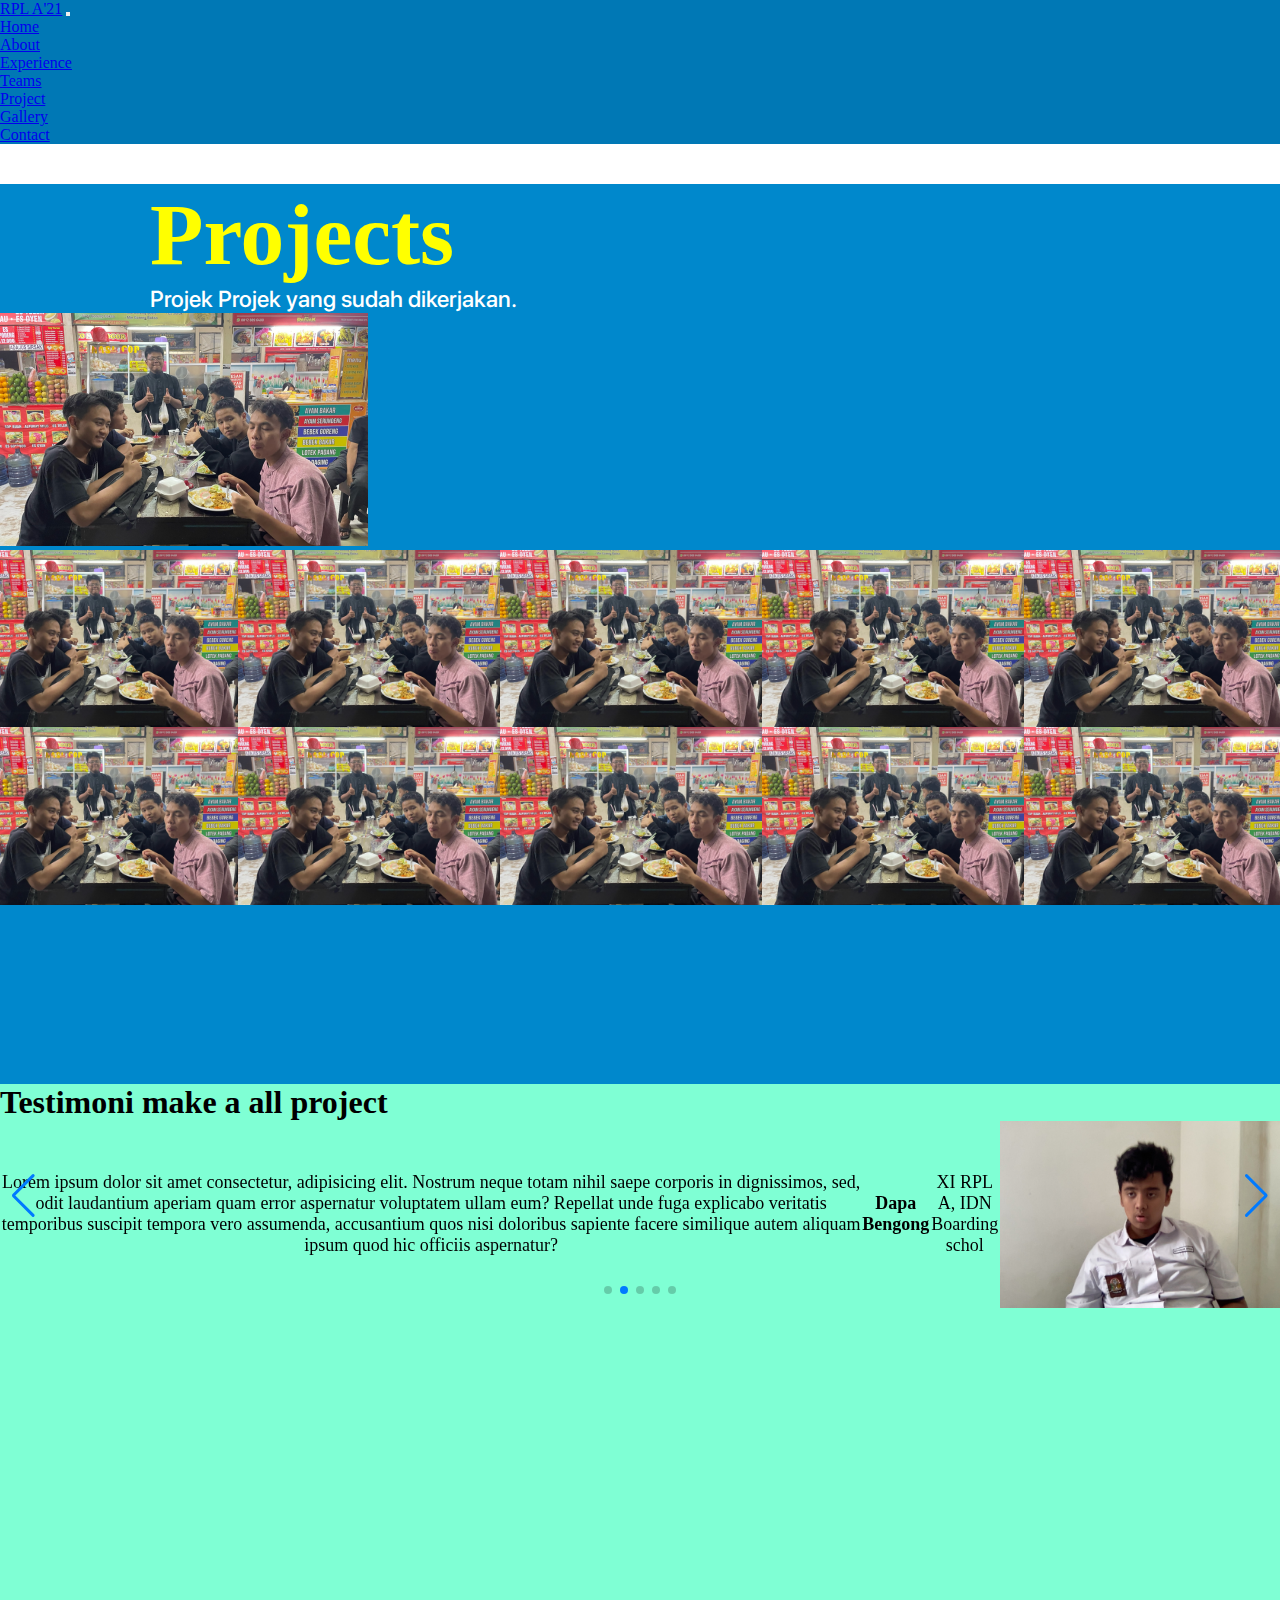
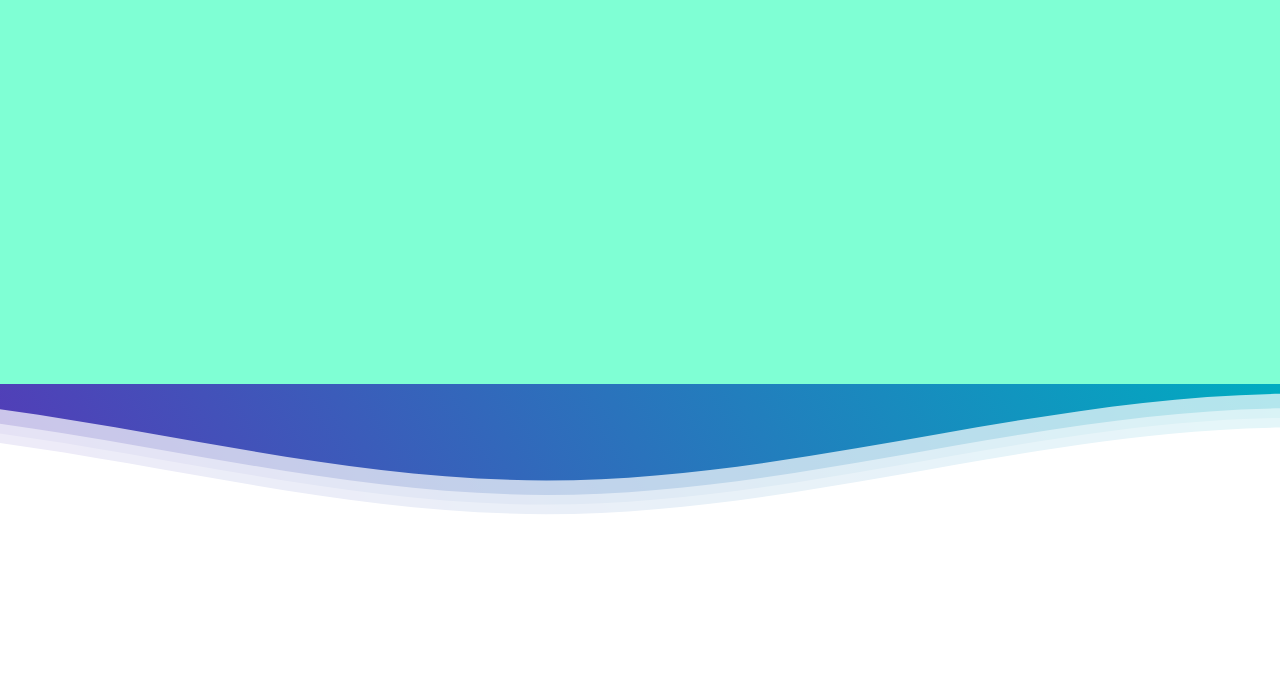
<file: index.html>
<!DOCTYPE html>
<!-- Created By CodingNepal - www.codingnepalweb.com -->
<html lang="en">

<head>
    <meta charset="UTF-8">
    <meta http-equiv="X-UA-Compatible" content="IE=edge">
    <meta name="viewport" content="width=device-width, initial-scale=1.0">
    <title>Responsive Card Slider</title>

    <!-- Swiper CSS -->

    <link href="https://cdn.jsdelivr.net/npm/bootstrap@5.2.3/dist/css/bootstrap.min.css" rel="stylesheet"
        integrity="sha384-rbsA2VBKQhggwzxH7pPCaAqO46MgnOM80zW1RWuH61DGLwZJEdK2Kadq2F9CUG65" crossorigin="anonymous">
    <script src="https://cdn.jsdelivr.net/npm/bootstrap@5.2.3/dist/js/bootstrap.bundle.min.js">
    </script>

    <link rel="stylesheet" href="assets/css/style.css">
    <link rel="stylesheet" href="https://cdn.jsdelivr.net/npm/swiper@8/swiper-bundle.min.css" />

</head>

<body>
    <nav class="navbar navbar-expand-lg bg-info navbar-dark bg-opacity-35 ">
        <div class="container">
            <a class="navbar-brand" href="#">RPL A'21</a>
            <button class="navbar-toggler" type="button" data-bs-toggle="collapse"
                data-bs-target="#navbarSupportedContent" aria-controls="navbarSupportedContent" aria-expanded="false"
                aria-label="Toggle navigation">
                <span class="navbar-toggler-icon"></span>
            </button>
            <div class="collapse navbar-collapse" id="navbarSupportedContent">
                <ul class="navbar-nav me-auto mb-2 mb-lg-0">
                    <li class="nav-item">
                        <a class="nav-link" href="#">Home</a>
                    </li>
                    <li class="nav-item">
                        <a class="nav-link" href="#">About</a>
                    </li>
                    <li class="nav-item">
                        <a class="nav-link" href="#">Experience</a>
                    </li>
                    <li class="nav-item">
                        <a class="nav-link" href="#">Teams</a>
                    </li>
                    <li>
                        <a class="nav-link active" href="#" aria-current="page">Project</a>
                    </li>
                    <li class="nav-item">
                        <a class="nav-link" href="#">Gallery</a>
                    </li>
                    <li class="nav-item">
                        <a class="nav-link" href="#">Contact</a>
                    </li>
                </ul>
                <div class="theme-icon">
                    <ion-icon name="sunny-outline" class="theme-switcher"></ion-icon>
                </div>
            </div>
        </div>
    </nav>
    <section class="p-1">
        <div class="row">
            <div class="col-lg-5 title">
                <h3 class="text-title">Projects</h3>
                <p>Projek Projek yang sudah dikerjakan.
                </p>
            </div>
            <div class="col-lg-5 d-flex justify-content-end p-5 ">
                <img src="/assets/image/img-project.png" class="img-fluid i ht" alt="">
            </div>
        </div>
        <!-- Swiper -->
        <div class="column mt-5">
            <div class="swiper mySwiper">
                <div class="swiper-wrapper">
                    <div class="swiper-slide">
                        <img src="/assets/image/img-project.png" alt="">
                        <div class="text-image">
                            <h4>Do'a dan Dzikir App</h4>
                            <p>Kotlin</p>
                        </div>
                    </div>
                    <div class="swiper-slide">
                        <img src="/assets/image/img-project.png" alt="">
                        <div class="text-image">
                            <h4>Weather App</h4>
                            <p>Kotlin</p>
                        </div>
                    </div>
                    <div class="swiper-slide">
                        <img src="/assets/image/img-project.png" alt="">
                        <div class="text-image">
                            <h4>Notes App</h4>
                            <p>Kotlin</p>
                        </div>
                    </div>
                    <div class="swiper-slide">
                        <img src="/assets/image/img-project.png" alt="">
                        <div class="text-image">
                            <h4>News App</h4>
                            <p>Kotlin</p>
                        </div>
                    </div>
                    <div class="swiper-slide">
                        <img src="/assets/image/img-project.png" alt="">
                        <div class="text-image">
                            <h4>Reciepe App</h4>
                            <p>Kotlin</p>
                        </div>
                    </div>
                    <div class="swiper-slide">
                        <img src="/assets/image/img-project.png" alt="">
                        <div class="text-image">
                            <h4>Smart Alarm</h4>
                            <p>Kotlin</p>
                        </div>
                    </div>
                    <div class="swiper-slide">
                        <img src="/assets/image/img-project.png" alt="">
                        <div class="text-image">
                            <h4>Kisah Nabi App</h4>
                            <p>Kotlin</p>
                        </div>
                    </div>
                    <div class="swiper-slide">
                        <img src="/assets/image/img-project.png" alt="">
                        <div class="text-image">
                            <h4>Github User</h4>
                            <p>Kotlin</p>
                        </div>
                    </div>
                    <div class="swiper-slide">
                        <img src="/assets/image/img-project.png" alt="">
                        <div class="text-image">
                            <h4>Recipe App</h4>
                            <p>Kotlin</p>
                        </div>
                    </div>
                    <div class="swiper-slide">
                        <img src="/assets/image/img-project.png" alt="">
                        <div class="text-image">
                            <h4>Sholat Kuy</h4>
                            <p>Kotlin</p>
                        </div>
                    </div>
                    <div class="swiper-slide">
                        <img src="/assets/image/img-project.png" alt="">
                        <div class="text-image">
                            <h4>PicBundels</h4>
                            <p>Kotlin</p>
                        </div>
                    </div>
                    <div class="swiper-slide">
                        <img src="/assets/image/img-project.png" alt="">
                        <div class="text-image">
                            <h4>Spo Ngaji</h4>
                            <p>Kotlin</p>
                        </div>
                    </div>
                    <div class="swiper-slide">
                        <img src="/assets/image/img-project.png" alt="">
                        <div class="text-image">
                            <h4>Silaris</h4>
                            <p>Kotlin</p>
                        </div>
                    </div>
                    <div class="swiper-slide">
                        <img src="/assets/image/img-project.png" alt="">
                        <div class="text-image">
                            <h4>Kareem</h4>
                            <p>Kotlin</p>
                        </div>
                    </div>
                    <div class="swiper-slide">
                        <img src="/assets/image/img-project.png" alt="">
                        <div class="text-image">
                            <h4>We-Muslim 2.0</h4>
                            <p>Kotlin</p>
                        </div>
                    </div>
                    <div class="swiper-slide">
                        <img src="/assets/image/img-project.png" alt="">
                        <div class="text-image">
                            <h4>Animal Pedia</h4>
                            <p>Kotlin</p>
                        </div>
                    </div>
                    <div class="swiper-slide">
                        <img src="/assets/image/img-project.png" alt="">
                        <div class="text-image">
                            <h4>Nesion</h4>
                            <p>Kotlin</p>
                        </div>
                    </div>
                    <div class="swiper-slide">
                        <img src="/assets/image/img-project.png" alt="">
                        <div class="text-image">
                            <h4>Adam Travel</h4>
                            <p>Kotlin</p>
                        </div>
                    </div>
                    <div class="swiper-slide">
                        <img src="/assets/image/img-project.png" alt="">
                        <div class="text-image">
                            <h4>Werelde App</h4>
                            <p>Kotlin</p>
                        </div>
                    </div>
                    <div class="swiper-slide">
                        <img src="/assets/image/img-project.png" alt="">
                        <div class="text-image">
                            <h4>Daily News</h4>
                            <p>Kotlin</p>
                        </div>
                    </div>
                    <div class="swiper-slide">
                        <img src="/assets/image/img-project.png" alt="">
                        <div class="text-image">
                            <h4>Mountain App</h4>
                            <p>Kotlin</p>
                        </div>
                    </div>
                    <div class="swiper-slide">
                        <img src="/assets/image/img-project.png" alt="">
                        <div class="text-image">
                            <h4>Virtual Travel</h4>
                            <p>Kotlin</p>
                        </div>
                    </div>
                    <div class="swiper-slide">
                        <img src="/assets/image/img-project.png" alt="">
                        <div class="text-image">
                            <h4>Mountain App</h4>
                            <p>Kotlin</p>
                        </div>
                    </div>
                    <div class="swiper-slide">
                        <img src="/assets/image/img-project.png" alt="">
                        <div class="text-image">
                            <h4>Pahlawan Indonesia</h4>
                            <p>Kotlin</p>
                        </div>
                    </div>
                </div>
            </div>

            <div class="swiper youSwiper mt-4">
                <div class="swiper-wrapper">
                    <div class="swiper-slide">
                        <img src="/assets/image/img-project.png" alt="">
                        <div class="text-image">
                            <h4>Chatt App</h4>
                            <p>Abdi Rabbani</p>
                        </div>
                    </div>
                    <div class="swiper-slide">
                        <img src="/assets/image/img-project.png" alt="">
                        <div class="text-image">
                            <h4>News App</h4>
                            <p>Abdi Rabbani</p>
                        </div>
                    </div>
                    <div class="swiper-slide">
                        <img src="/assets/image/img-project.png" alt="">
                        <div class="text-image">
                            <h4>Weather App</h4>
                            <p>Abdi Rabbani</p>
                        </div>
                    </div>
                    <div class="swiper-slide">
                        <img src="/assets/image/img-project.png" alt="">
                        <div class="text-image">
                            <h4>Clothess App</h4>
                            <p>Abdi Rabbani</p>
                        </div>
                    </div>
                    <div class="swiper-slide">
                        <img src="/assets/image/img-project.png" alt="">
                        <div class="text-image">
                            <h4>Ana-Muslim App</h4>
                            <p>Abdi Rabbani</p>
                        </div>
                    </div>
                    <div class="swiper-slide">
                        <img src="/assets/image/img-project.png" alt="">
                        <div class="text-image">
                            <h4>Travel App</h4>
                            <p>Abdi Rabbani</p>
                        </div>
                    </div>
                    <div class="swiper-slide">
                        <img src="/assets/image/img-project.png" alt="">
                        <div class="text-image">
                            <h4>Recipe App</h4>
                            <p>Abdi Rabbani</p>
                        </div>
                    </div>
                    <div class="swiper-slide">
                        <img src="/assets/image/img-project.png" alt="">
                        <div class="text-image">
                            <h4>Food App</h4>
                            <p>Abdi Rabbani</p>
                        </div>
                    </div>
                    <div class="swiper-slide">
                        <img src="/assets/image/img-project.png" alt="">
                        <div class="text-image">
                            <h4>App</h4>
                            <p>Abdi Rabbani</p>
                        </div>
                    </div>
                    <div class="swiper-slide">
                        <img src="/assets/image/img-project.png" alt="">
                        <div class="text-image">
                            <h4>App</h4>
                            <p>Abdi Rabbani</p>
                        </div>
                    </div>
                    <div class="swiper-slide">
                        <img src="/assets/image/img-project.png" alt="">
                        <div class="text-image">
                            <h4>App</h4>
                            <p>Abdi Rabbani</p>
                        </div>
                    </div>
                    <div class="swiper-slide">
                        <img src="/assets/image/img-project.png" alt="">
                        <div class="text-image">
                            <h4>App</h4>
                            <p>Abdi Rabbani</p>
                        </div>
                    </div>
                    <div class="swiper-slide">
                        <img src="/assets/image/img-project.png" alt="">
                        <div class="text-image">
                            <h4>App</h4>
                            <p>Abdi Rabbani</p>
                        </div>
                    </div>
                    <div class="swiper-slide">
                        <img src="/assets/image/img-project.png" alt="">
                        <div class="text-image">
                            <h4>App</h4>
                            <p>Abdi Rabbani</p>
                        </div>
                    </div>
                    <div class="swiper-slide">
                        <img src="/assets/image/img-project.png" alt="">
                        <div class="text-image">
                            <h4>App</h4>
                            <p>Abdi Rabbani</p>
                        </div>
                    </div>
                </div>
            </div>
        </div>

    </section>

    <section class="carousel">
            <div class="container-swiper">
                <div class="swiper">
                    <h1>Testimoni make a all project</h1>

                    <div class="swiper-pagination"></div>

                    <div class="swiper-button-prev"></div>
                    <div class="swiper-button-next"></div>

                    <div class="swiper-wrapper">
                        <div class="swiper-slide">
                            <p>Lorem ipsum dolor sit amet consectetur, adipisicing elit. Nostrum neque totam nihil saepe
                                corporis in dignissimos, sed, odit laudantium aperiam quam error aspernatur voluptatem
                                ullam
                                eum? Repellat unde fuga explicabo veritatis temporibus suscipit tempora vero assumenda,
                                accusantium quos nisi doloribus sapiente facere similique autem aliquam ipsum quod hic
                                officiis
                                aspernatur?</p>

                            <p class="nama" style="font-weight: 600;">Dapa Bengong</p>
                            <p class="kelas-sekolah">XI RPL A, IDN Boarding schol</p>

                            <img src="/assets/image/dapa.jpg" alt="dapa" class="user">

                        </div>
                    </div>

                </div>
            </div>
    </section>

    <footer>
        <div class="header">
            <div>
                <svg class="waves" xmlns="http://www.w3.org/2000/svg" xmlns:xlink="http://www.w3.org/1999/xlink"
                    viewBox="0 24 150 28" preserveAspectRatio="none" shape-rendering="auto">
                    <defs>
                        <path id="gentle-wave"
                            d="M-160 44c30 0 58-18 88-18s 58 18 88 18 58-18 88-18 58 18 88 18 v44h-352z" />
                    </defs>
                    <g class="parallax">
                        <use xlink:href="#gentle-wave" x="48" y="0" fill="rgba(255,255,255,0.7" />
                        <use xlink:href="#gentle-wave" x="48" y="3" fill="rgba(255,255,255,0.5)" />
                        <use xlink:href="#gentle-wave" x="48" y="5" fill="rgba(255,255,255,0.3)" />
                        <use xlink:href="#gentle-wave" x="48" y="7" fill="#fff" />
                    </g>
                </svg>
            </div>
            <!--Waves end-->

        </div>
        <!--Header ends-->

        <!--Content starts-->
        <div class="content flex">
            <!-- <p>By.Goodkatz | Free to use </p> -->
        </div>
        <!--Content ends-->
    </footer>

    <script src="https://cdn.jsdelivr.net/npm/swiper@8/swiper-bundle.min.js"></script>
    <script>
        var swiper = new Swiper(".mySwiper", {
            slidesPerView: 5,
            spaceBetween: 30,
            slidesPerGroup: 3,
            centeredSlides: true,
            speed: 60000,
            autoplay: {
                delay: 25,
            },
            loop: true,
            loopFillGroupWithBlank: true,
            pagination: {
                el: ".swiper-pagination",
                clickable: true,
            },
        });

        var swiper = new Swiper(".youSwiper", {
            slidesPerView: 5,
            centeredSlides: true,
            slidesPerGroup: 3,
            spaceBetween: 30,
            speed: 70000,
            autoplay: {
                delay: 20,
            },
            loop: true,
            loopFillGroupWithBlank: true,
            pagination: {
                el: ".swiper-pagination",
                clickable: true,
            },
        });
    </script>

</body>

</html>
</file>
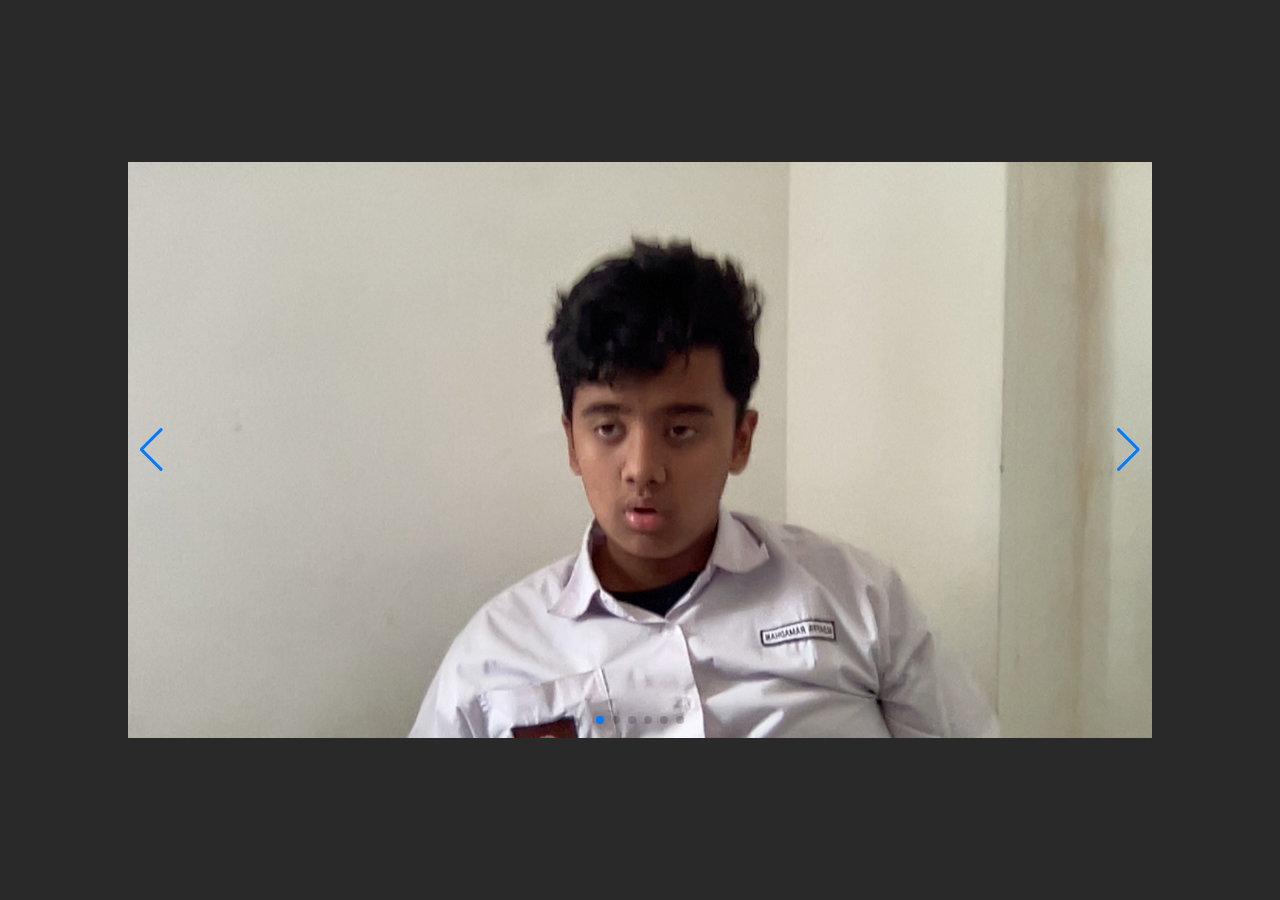
<file: swiperjs.html>
<!DOCTYPE html>
<html lang="en">

<head>
    <meta charset="UTF-8">
    <meta http-equiv="X-UA-Compatible" content="IE=edge">
    <meta name="viewport" content="width=device-width, initial-scale=1.0">
    <title>Swiper</title>

    <link rel="stylesheet" href="https://cdn.jsdelivr.net/npm/swiper@8/swiper-bundle.min.css" />

    <!-- <link rel="stylesheet" href="https://cdn.jsdelivr.net/npm/bootstrap@5.2.2/dist/css/bootstrap.min.css">
    <script src="https://cdn.jsdelivr.net/npm/bootstrap@5.2.2/dist/js/bootstrap.bundle.min.js"></script> -->

    <link rel="stylesheet" href="/assets/css/swiper.css">

</head>

<body>

    <div class="container">
        <div class="swiper">
            <div class="swiper-wrapper">
                <div class="swiper-slide">
                    <div class="image__wrapper">
                        <img src="assets/image/dapa.jpg" alt="" />
                    </div>
                </div>

                <div class="swiper-slide">
                    <div class="image__wrapper">
                        <img src="assets/image/dapa.jpg" alt="" />
                    </div>
                </div>

                <div class="swiper-slide">
                    <div class="image__wrapper">
                        <img src="assets/image/dapa.jpg" alt="" />
                    </div>
                </div>

                <div class="swiper-slide">
                    <div class="image__wrapper">
                        <img src="assets/image/dapa.jpg" alt="" />
                    </div>
                </div>

                <div class="swiper-slide">
                    <div class="image__wrapper">
                        <img src="assets/image/dapa.jpg" alt="" />
                    </div>
                </div>

                <div class="swiper-slide">
                    <div class="image__wrapper">
                        <img src="assets/image/dapa.jpg" alt="" />
                    </div>
                </div>
            </div>

            <!-- If we need pagination -->
            <div class="swiper-pagination"></div>

            <!-- If we need navigation buttons -->
            <div class="swiper-button-prev"></div>
            <div class="swiper-button-next"></div>
        </div>
    </div>


    <script src="https://cdn.jsdelivr.net/npm/swiper@8/swiper-bundle.min.js"></script>
    <script src="/assets/javascript/index.js"></script>

</body>

</html>
</file>
<file: assets/css/style.css>
@font-face {
  font-family: 'sfpro';
  src: url(/assets/font/SFPRODISPLAYMEDIUM.OTF);
}

* {
  margin: 0;
  padding: 0;
}

body {
  overflow-x: hidden;
}

section {
  width: 100vw;
  height: 100vh;
  background: #08c;
}

.navbar {
  background: #0078B5;
}

.i {
  width: 368px;
  height: 233px;
}

.title {
  margin-left: 150px;
  margin-top: 40px;

}

.title h3 {
  font-size: 87.41px;
  font-family: 'AppleGaramond-Bold';
  color: yellow;
}

.title p {
  font-size: 23.06px;
  font-family: 'sfpro';
  color: #fff;
}

.swiper {
  width: 100%;
}

.swiper-slide {
  text-align: center;
  font-size: 18px;
  display: flex;
  justify-content: center;
  align-items: center;
}

.swiper-slide img {
  display: flex;
  width: 280px;
  object-fit: cover;
}

.text-image {
  display: none;
  position: absolute;
  color: white;
  left: 15px;
  top: 100px;
  bottom: 30px;
  text-align: start;
}

.text-image p {
  font-size: 1rem;
}

.swiper-slide:hover img {
  filter: brightness(60%);
  transition: .5s;
}

.swiper-slide:hover .text-image {
  display: block;

}

/* Footer */

@import url(//fonts.googleapis.com/css?family=Lato:300:400);




.header {
  position: relative;
  text-align: center;
  background: linear-gradient(60deg, rgba(84, 58, 183, 1) 0%, rgba(0, 172, 193, 1) 100%);
  color: white;
}

.logo {
  width: 50px;
  fill: white;
  padding-right: 15px;
  display: inline-block;
  vertical-align: middle;
}

.inner-header {
  height: 65vh;
  width: 100%;
  margin: 0;
  padding: 0;
}

.flex {
  /*Flexbox for containers*/
  display: flex;
  justify-content: center;
  align-items: center;
  text-align: center;
}

.waves {
  position: relative;
  width: 100%;
  height: 15vh;
  margin-bottom: -7px;
  /*Fix for safari gap*/
  min-height: 100px;
  max-height: 150px;
}

.content {
  position: relative;
  height: 20vh;
  text-align: center;
  background-color: white;
}

/* Animation */

.parallax>use {
  animation: move-forever 25s cubic-bezier(.55, .5, .45, .5) infinite;
}

.parallax>use:nth-child(1) {
  animation-delay: -2s;
  animation-duration: 7s;
}

.parallax>use:nth-child(2) {
  animation-delay: -3s;
  animation-duration: 10s;
}

.parallax>use:nth-child(3) {
  animation-delay: -4s;
  animation-duration: 13s;
}

.parallax>use:nth-child(4) {
  animation-delay: -5s;
  animation-duration: 20s;
}

@keyframes move-forever {
  0% {
    transform: translate3d(-90px, 0, 0);
  }

  100% {
    transform: translate3d(85px, 0, 0);
  }
}

/*Shrinking for mobile*/
@media (max-width: 768px) {
  .waves {
    height: 40px;
    min-height: 40px;
  }

  .content {
    height: 30vh;
  }

  h1 {
    font-size: 24px;
  }
}



/* SWIPER SECTIONA */


.carousel {
  background-color: aquamarine;
  max-height: 100vh;
}
</file>
